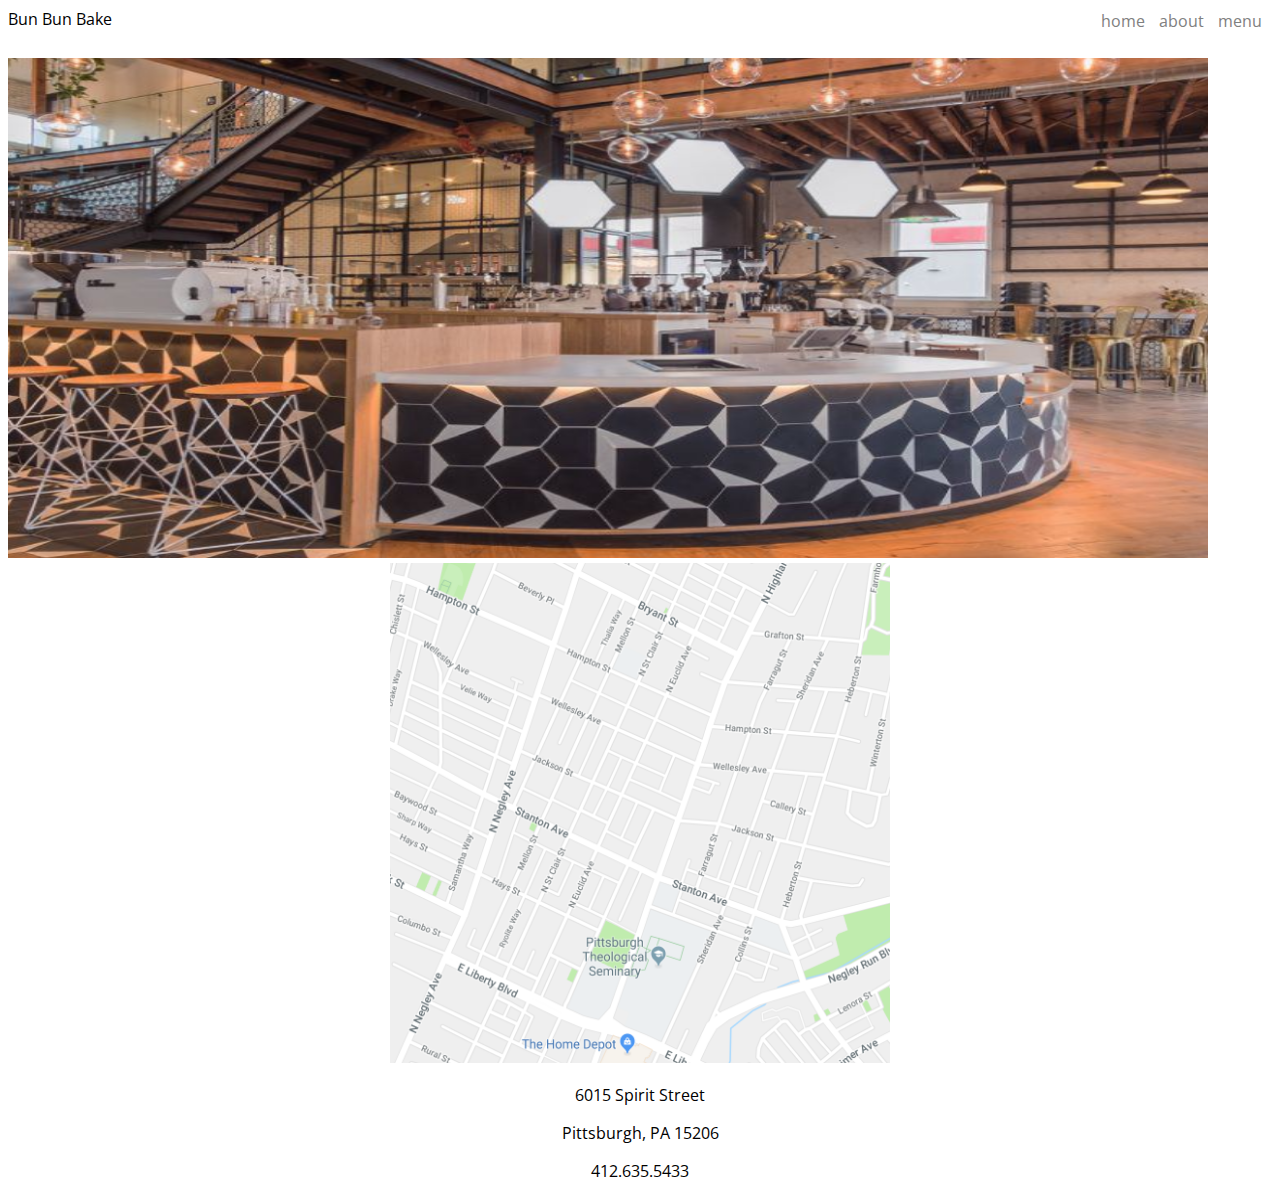
<file: pui assignment4/index.html>
<!DOCTYPE html> 
<html> 
<head> 
	<title> Bun Bun Bake </title>
	<link rel="stylesheet" type="text/css" href="style.css"> 
	<link href="https://fonts.googleapis.com/css?family=Open+Sans" rel="stylesheet"> 
</head>

<body> 
<header>
	<div id="bar">
		<div id="logo"> Bun Bun Bake</div>
		<nav>
			<a href="index.html">home</a> 
			<a href="about.html">about</a> 
			<a href="products.html">menu</a> 
		</nav> 
	</div>
	<img src="images/p1.png" alt="backgroundimage" height="500" width="1200">

	<div id="container">
		<div id="map">
			<img src="images/map.png" alt="map" height="500" width="500">
		</div>
		<p class="info">6015 Spirit Street</p>
		<p class="info">Pittsburgh, PA 15206</p>
		<p class="info">412.635.5433</p>
	</div>
</body>
</html>
</file>
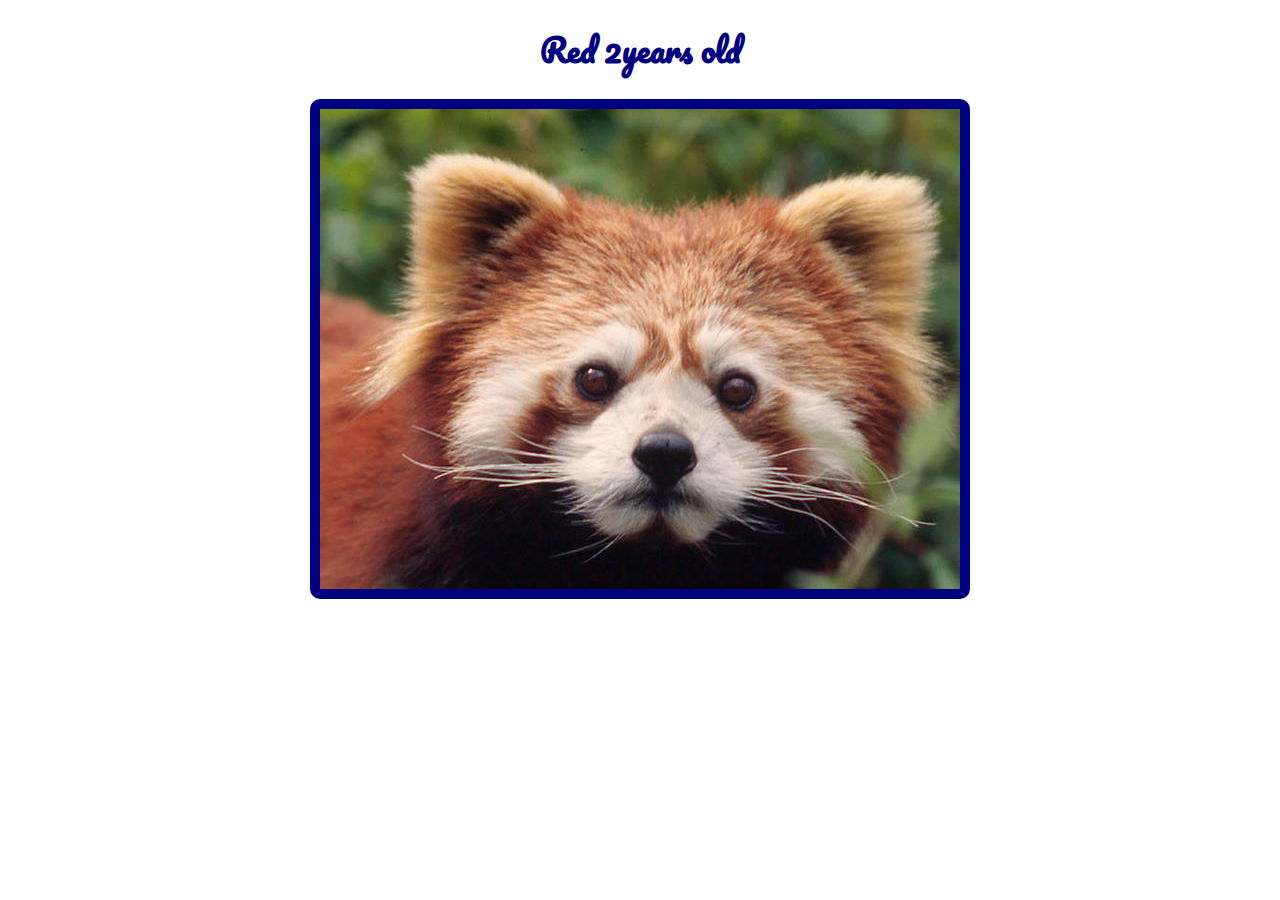
<file: week 7 lab/index.html>
<!doctype html>
<html>
    <head>
        <title>Zookeeper</title>
        <!-- style -->
        <link rel="stylesheet" type="text/css" href="style.css">
        <link href="https://fonts.googleapis.com/css?family=Open+Sans+Condensed:300|Pacifico" rel="stylesheet">
        <!-- javascript -->
        <script src="https://ajax.googleapis.com/ajax/libs/jquery/3.2.1/jquery.min.js"></script>
        <script src="index.js" type="text/javascript"></script>
    </head>

    <body>
        <!-- container for the whole page for styling -->
        <div id="container">
            <!-- animal information -->
            <div id="animal">
                <h1 id="animal-properties"></h1>
                <img id="animal-img" src="">
            </div>
        </div>
    </body>
</html>
</file>
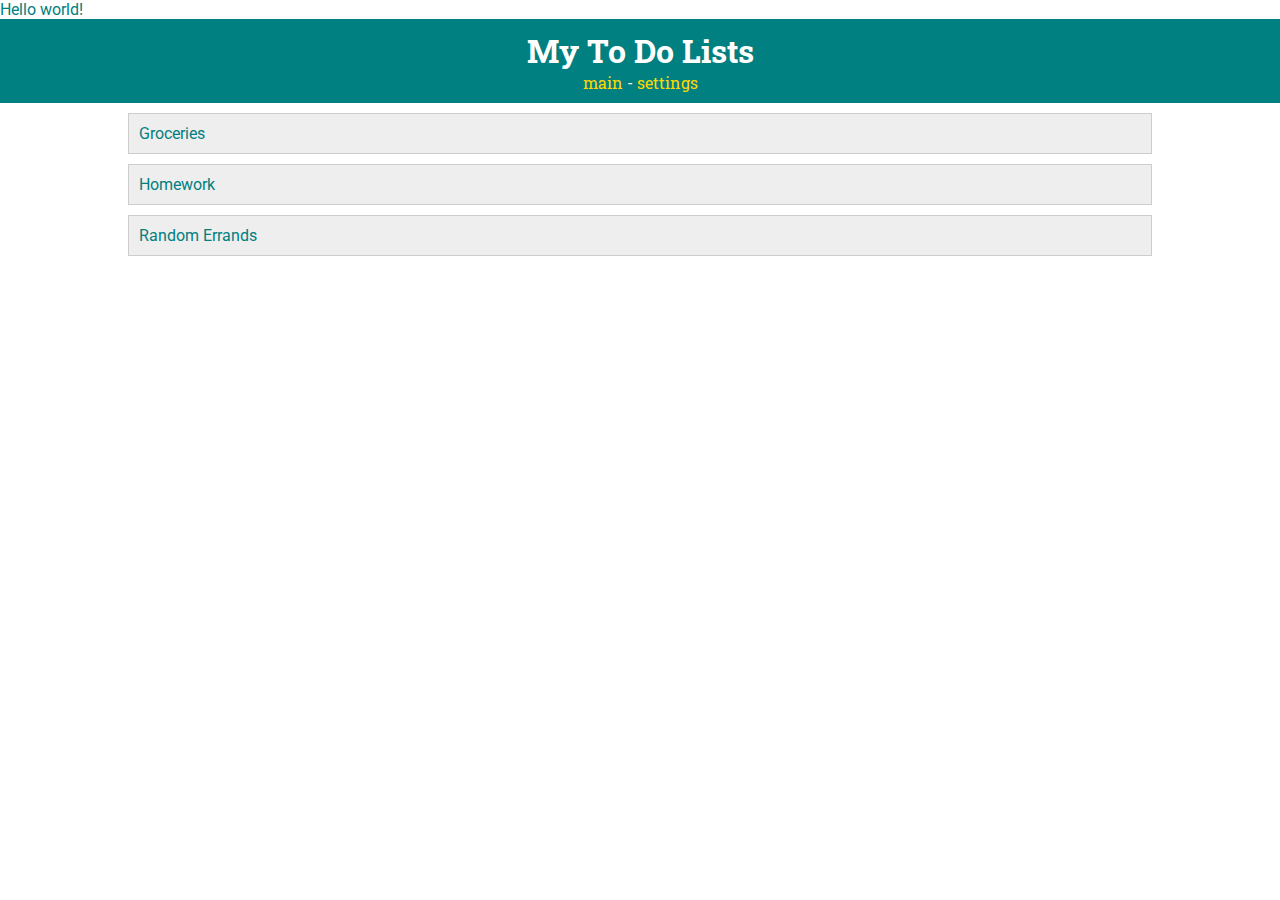
<file: week4_lab/index.html>
<!DOCTYPE html>
<!-- styles -->
<link rel="stylesheet" type="text/css" href="style.css">
<link href="https://fonts.googleapis.com/css?family=Roboto|Roboto+Slab" rel="stylesheet">

<html>
<head>
    <title>ToDo App</title>
    <meta charset="UTF-8">
</head>

<body>
    Hello world!
    <header>
	    <h1>My To Do Lists</h1>
	    <nav>
	        <a href="index.html">main</a> -
	        <a href="settings.html">settings</a>
	    </nav>
	</header>
	
    <div id="todo-lists">
	    <div class="list">
	       Groceries
	    </div>

	    <div class="list">
	       Homework
	    </div>

	    <div class="list">
	       Random Errands
	    </div>
	</div>

</body>

</html>
</file>
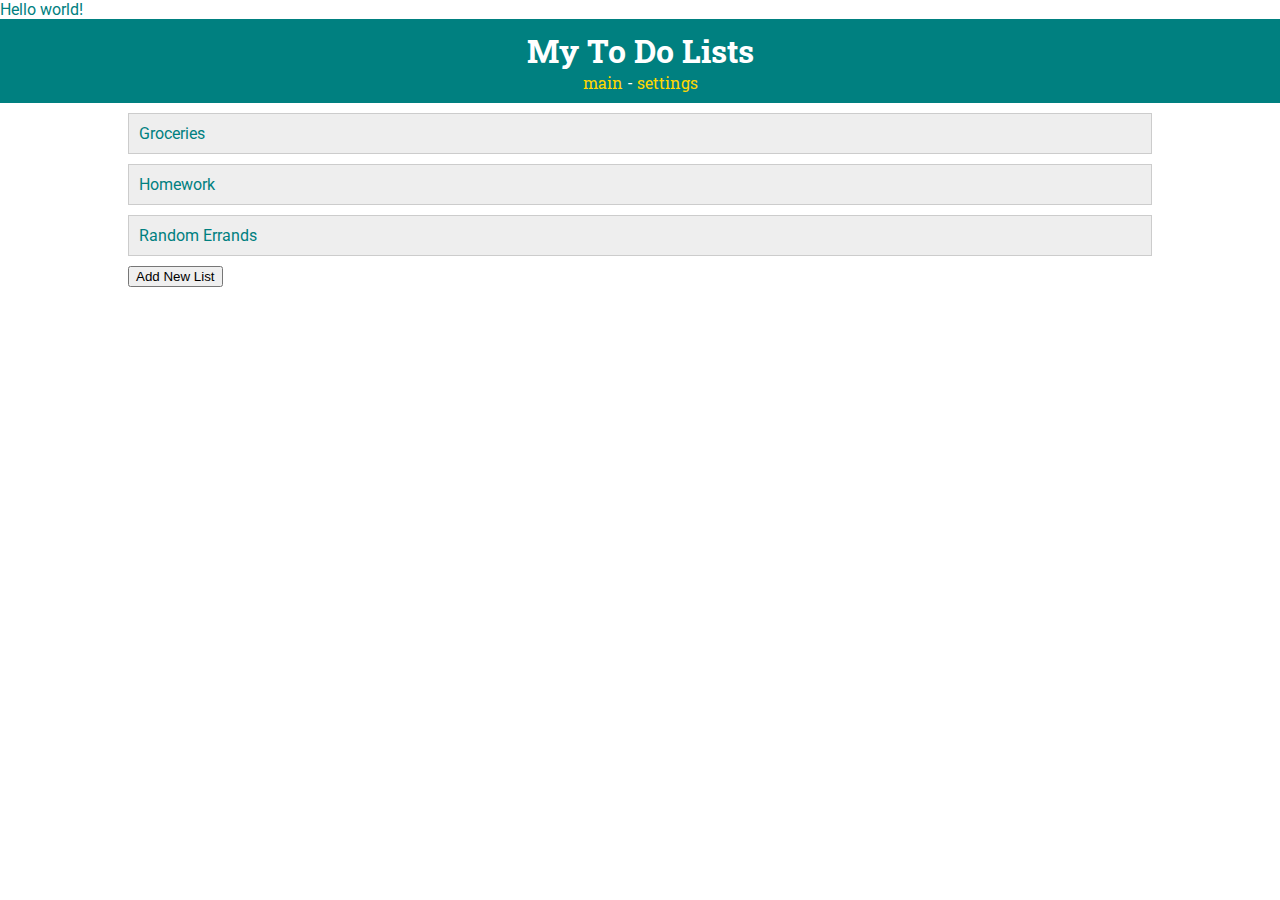
<file: week5_lab_part1/index.html>
<!DOCTYPE html>
<!-- styles -->
<link rel="stylesheet" type="text/css" href="style.css">
<link href="https://fonts.googleapis.com/css?family=Roboto|Roboto+Slab" rel="stylesheet">

<html>
<head>
    <title>ToDo App</title>
    <meta charset="UTF-8">
</head>

<body>
    Hello world!
    <header>
	    <h1>My To Do Lists</h1>
	    <nav>
	        <a href="index.html">main</a> -
	        <a href="settings.html">settings</a>
	    </nav>
	</header>
	
    <div id="todo-lists">
	    <div class="list">
	       Groceries
	    </div>

	    <div class="list">
	       Homework
	    </div>

	    <div class="list">
	       Random Errands
	    </div>
	    <button onclick="addNewList()">Add New List</button>
	</div>

</body>

</html>
</file>
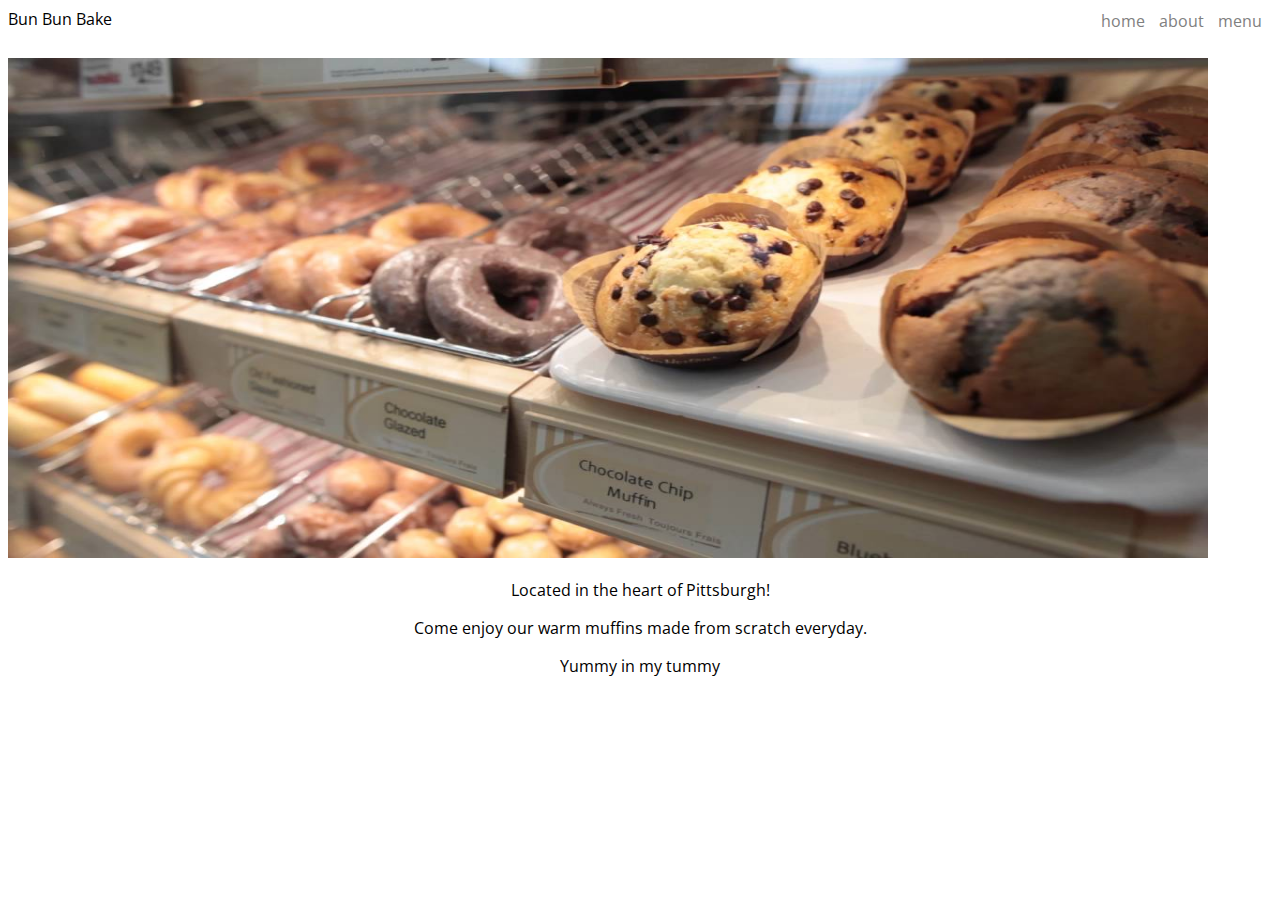
<file: pui assignment4/about.html>
<!DOCTYPE html> 
<html> 
<head> 
	<title> Bun Bun Bake </title>
	<link rel="stylesheet" type="text/css" href="style.css"> 
	<link href="https://fonts.googleapis.com/css?family=Open+Sans" rel="stylesheet"> 
</head>

<body> 
<header>
	<div id="bar">
		<div id="logo"> Bun Bun Bake</div>
		<nav>
			<a href="index.html">home</a> 
			<a href="about.html">about</a> 
			<a href="products.html">menu</a> 
		</nav> 
	</div>
	<img src="images/about.jpg" alt="backgroundimage" height="500" width="1200">

	<div id="container">
	
		<p class="info">Located in the heart of Pittsburgh!</p>
		<p class="info">Come enjoy our warm muffins made from scratch everyday.</p>
		<p class="info">Yummy in my tummy</p>
	</div>
</body>
</html>
</file>
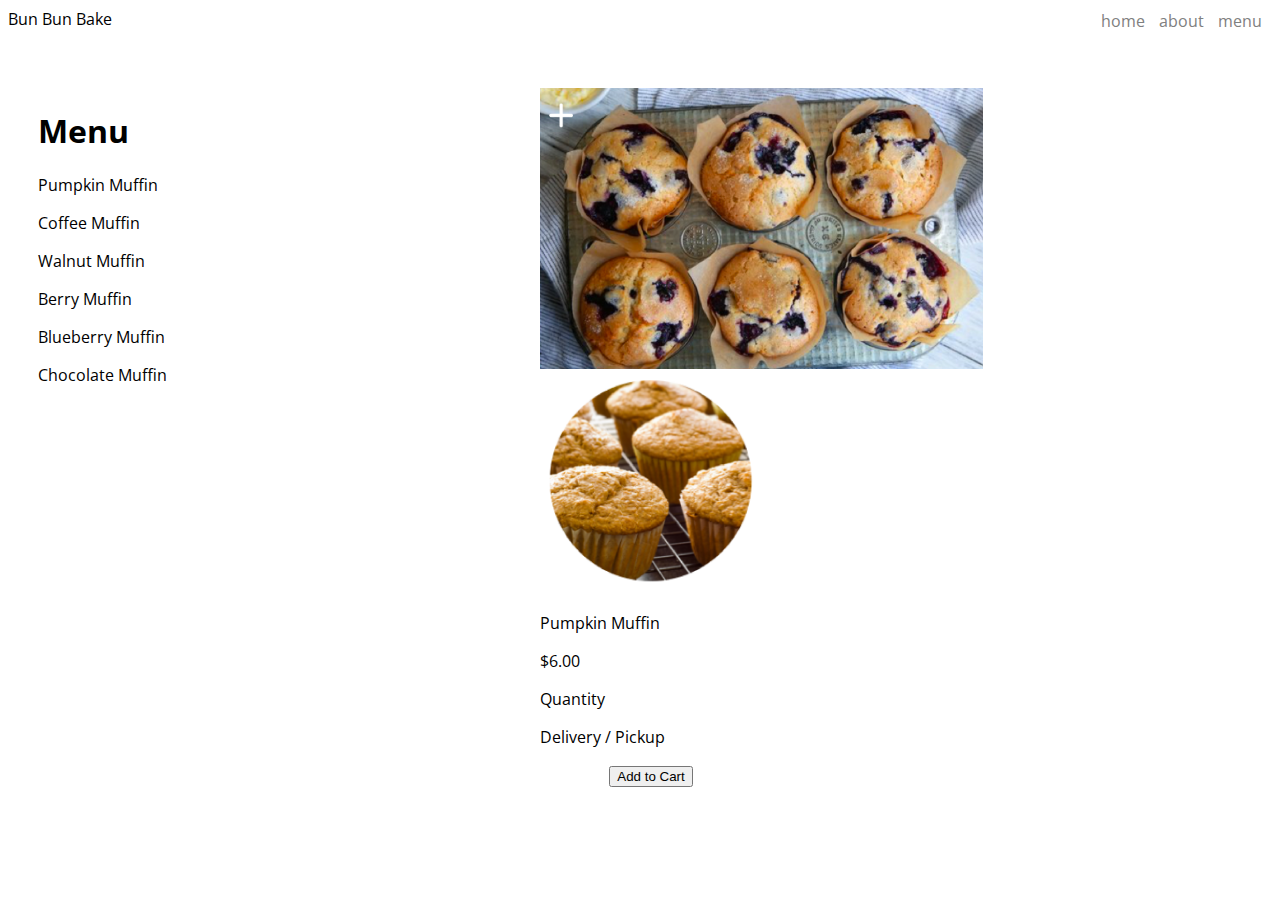
<file: pui assignment4/productdetail.html>
<!DOCTYPE html> 
<html> 
<head> 
	<title> Bun Bun Bake </title>
	<link rel="stylesheet" type="text/css" href="style.css"> 
	<link href="https://fonts.googleapis.com/css?family=Open+Sans" rel="stylesheet"> 
</head>

<body> 
<header>
	<div id="bar">
		<div id="logo"> Bun Bun Bake </div>
		<nav>
			<a href="index.html">home</a> 
			<a href="about.html">about</a> 
			<a href="products.html">menu</a> 
		</nav> 
	</div>

	

	<div class="row">
  		<div class="column2">
  			<h1> Menu </h1>
        <p> Pumpkin Muffin </p>
        <p> Coffee Muffin </p>
        <p> Walnut Muffin </p>
        <p> Berry Muffin </p>
        <p> Blueberry Muffin </p>
        <p> Chocolate Muffin </p>
  		</div>
  		<div class="column2">
  			<img src="images/p2.png" width="100%">

        <div id="detail">
          <img src="images/m3.png" width="100%"> 
          <p> Pumpkin Muffin </p>
          <p> $6.00 </p>
          <p> Quantity </p>
          <p> Delivery / Pickup </p>
          <div id="button">
            <button> Add to Cart </button>
          </div>
        </div>
  		</div>
  </div>



<!-- 	<div class="row">
  		<div class="column" style="background-color:#aaa;">
  			<img src="images/m4.png">
    		<h2>Column 1</h2>
    		<p>Some text..</p>
  		</div>
  		<div class="column" style="background-color:#bbb;">
  			<img src="images/m5.png">
    		<h2>Column 2</h2>
    		<p>Some text..</p>
  		</div>
  		<div class="column" style="background-color:#ccc;">
  			<img src="images/m6.png">
    		<h2>Column 3</h2>
    		<p>Some text..</p>
  		</div>
	</div> -->



</body>
</html>
</file>
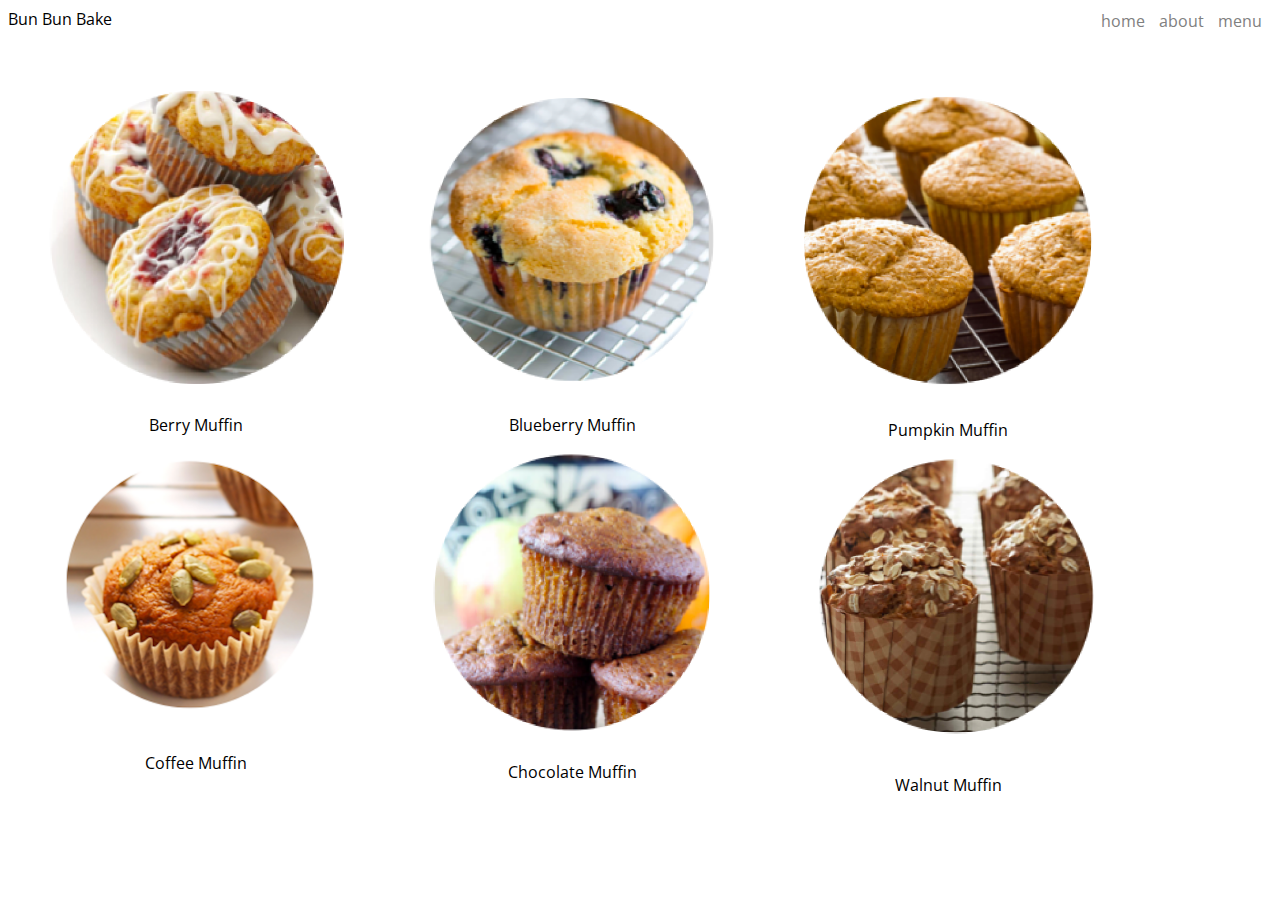
<file: pui assignment4/products.html>
<!DOCTYPE html> 
<html> 
<head> 
	<title> Bun Bun Bake </title>
	<link rel="stylesheet" type="text/css" href="style.css"> 
	<link href="https://fonts.googleapis.com/css?family=Open+Sans" rel="stylesheet"> 
</head>

<body> 
<header>
	<div id="bar">
		<div id="logo"> Bun Bun Bake </div>
		<nav>
			<a href="index.html">home</a> 
			<a href="about.html">about</a> 
			<a href="products.html">menu</a> 
		</nav> 
	</div>

	<div class="row">
  		<div class="column">
  			<img src="images/m1.png" width="100%">
    		<p class="caption"> Berry Muffin</p>
    		<p class="caption">$6.00</p>
  		</div>
  		<div class="column">
  			<img src="images/m2.png" width="100%">
    		<p class="caption"> Blueberry Muffin</p>
    		
  		</div>
  		<div class="column">
  			<a href="productdetail.html"> <img src="images/m3.png" width="100%"> </a>
    		<p class="caption"> Pumpkin Muffin</p>
    		
    		
  		</div>
	</div>

	<div class="row">
  		<div class="column">
  			<img src="images/m4.png" width="100%">
    		<p class="caption"> Coffee Muffin</p>
  		</div>
  		<div class="column">
  			<img src="images/m5.png" width="100%">
    		<p class="caption"> Chocolate Muffin</p>
  		</div>
  		<div class="column">
  			<img src="images/m6.png" width="100%">
    		<p class="caption"> Walnut Muffin</p>
  		</div>
	</div>

<!-- 	<div class="row">
  		<div class="column" style="background-color:#aaa;">
  			<img src="images/m4.png">
    		<h2>Column 1</h2>
    		<p>Some text..</p>
  		</div>
  		<div class="column" style="background-color:#bbb;">
  			<img src="images/m5.png">
    		<h2>Column 2</h2>
    		<p>Some text..</p>
  		</div>
  		<div class="column" style="background-color:#ccc;">
  			<img src="images/m6.png">
    		<h2>Column 3</h2>
    		<p>Some text..</p>
  		</div>
	</div> -->



</body>
</html>
</file>
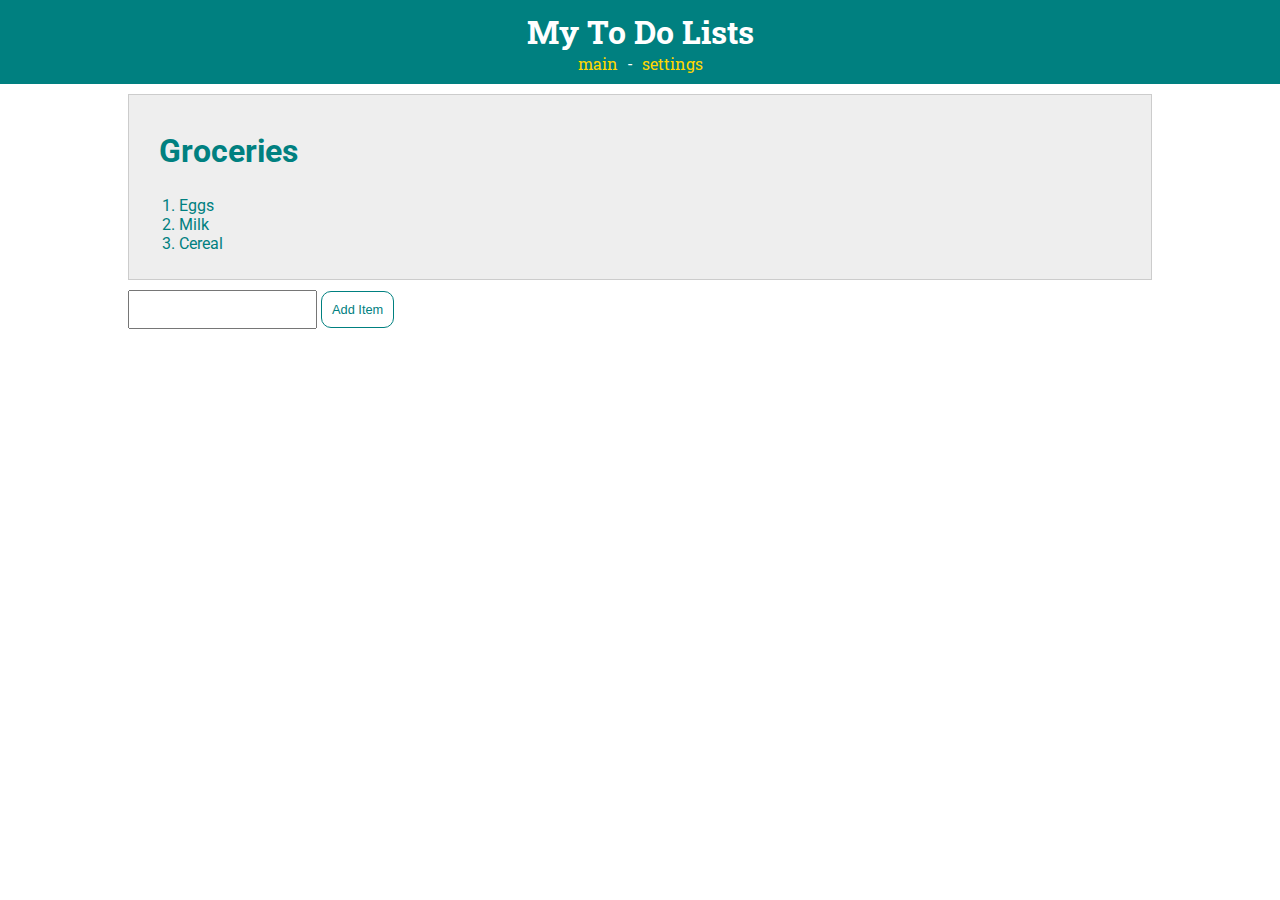
<file: todo-master/list.html>
<!DOCTYPE html>
<html>
<head>
    <title>To Do App</title>
    <!-- styles -->
    <link rel="stylesheet" type="text/css" href="style.css">
    <!-- fonts -->
    <link href="https://fonts.googleapis.com/css?family=Roboto|Roboto+Slab" rel="stylesheet">
    <!-- javascript -->
    <script src="main.js" type="text/javascript"></script>
</head>

<body>
    <div id="container">
        <header>
            <h1>My To Do Lists</h1>
            <nav>
                <a href="index.html">main</a> -
                <a href="index.html">settings</a>
            </nav>
        </header>

        <div id="todo-lists">
            <div class="list">
                <h2 class="list-title">Groceries</h2>
                <ol>
                    <li>Eggs</li>
                    <li>Milk</li>
                    <li>Cereal</li>
                </ol>

            </div>
            <input type="text"></input>
            <button onclick="addListItem()">Add Item</button>
        </div>
    </div>
</body>

</html>
</file>
<file: pui assignment4/style.css>
body{
	font-family: 'Open Sans', sans-serif;

}
#logo{
}

nav{ 
	margin-top: -20px;
/*	padding-bottom: 30px;*/
/*	margin-right: 400px;*/
	float:right;
}

nav a{
	padding-right: 10px;
	text-decoration: none;
	color: grey;

}

#bar{
	width: 100%;
	height:50px;
	background-color: C19276;
}

#map{
	text-align: center;
}

.info{
	text-align: center;
}

#container{
	width: 100%;
}40.row{
	margin-top: 50px;
	margin-left: 100px;
}

.column {
    float: left;
    width: 25%;
    padding: 30px;
    height: 300px; 
}

.row:after {
    content: "";
    display: table;
    clear: both;
}

.caption{
	text-align: center;
}

.column2 {
    float: left;
    width: 35%;
    padding: 30px;
    height: 300px; 
}

#detail{
	width: 50%;
}

#button{
	text-align: center;
}
</file>
<file: week 7 lab/style.css>
body {
    font-family: 'Open Sans Condensed', sans-serif;
    color: navy;
}

#container {
    margin: 0 auto;
    width: 80%;
    text-align: center;
}

h1 {
    font-family: 'Pacifico', cursive;
}

#animal-img {
    border: 10px solid navy;
    border-radius: 10px;
}
</file>
<file: week4_lab/style.css>
header {
    text-align: center;
}

#todo-lists {
    margin: 0 auto;
    width: 80%;
}

body {
    margin: 0;
    color: teal;
    font-family: 'Roboto', sans-serif;
}

header {
    text-align: center;
    padding: 10px;
    background-color: teal;
    color: white;
    font-family: 'Roboto Slab', serif;
}

h1 {
    margin: 0;
}

#todo-lists {
    margin: 0 auto;
    width: 80%;
    padding-top: 10px;
}

.list {
    padding: 10px;
    margin-bottom: 10px;
    background-color: #eeeeee;
    border: 1px solid #cccccc;
}

.list-title {
    margin-left: 20px;
}

header a {
    color: gold;
    text-decoration: none;
}

.list a {
    color: teal;
    text-decoration: none;
}
</file>
<file: week5_lab_part1/style.css>
header {
    text-align: center;
}

#todo-lists {
    margin: 0 auto;
    width: 80%;
}

body {
    margin: 0;
    color: teal;
    font-family: 'Roboto', sans-serif;
}

header {
    text-align: center;
    padding: 10px;
    background-color: teal;
    color: white;
    font-family: 'Roboto Slab', serif;
}

h1 {
    margin: 0;
}

#todo-lists {
    margin: 0 auto;
    width: 80%;
    padding-top: 10px;
}

.list {
    padding: 10px;
    margin-bottom: 10px;
    background-color: #eeeeee;
    border: 1px solid #cccccc;
}

.list-title {
    margin-left: 20px;
}

header a {
    color: gold;
    text-decoration: none;
}

.list a {
    color: teal;
    text-decoration: none;
}
</file>
<file: todo-master/style.css>
body {
    margin: 0;
    font-family: 'Roboto', sans-serif;
    color: teal;
}

/*********** HEADER ************/

header {
    font-family: 'Roboto Slab', serif;
    background-color: teal;
    color: white;
    padding: 10px;
    text-align: center;
}

header a {
    color: gold;
    text-decoration: none;
    padding: 5px;
}

h1 {
    margin: 0;
}

/*********** LISTS ************/

#todo-lists {
    margin: 0 auto;
    padding-top: 10px;
    width: 80%;
}

.list {
    background-color: #eee;
    border: 1px solid #ccc;
    padding: 10px;
    margin-bottom: 10px;
}

.list a {
    text-decoration: none;
    color: teal;
}

.list-title {
    font-size: 2em;
    font-weight: bold;
    margin-left: 20px;
}

button {
    border-radius: 10px;
    background-color: white;
    border: 1px solid teal;
    padding: 10px;
    color: teal;
    font-size: 0.8em;
}

input {
    padding: 10px;
    font-size: 0.8em;
}
</file>
